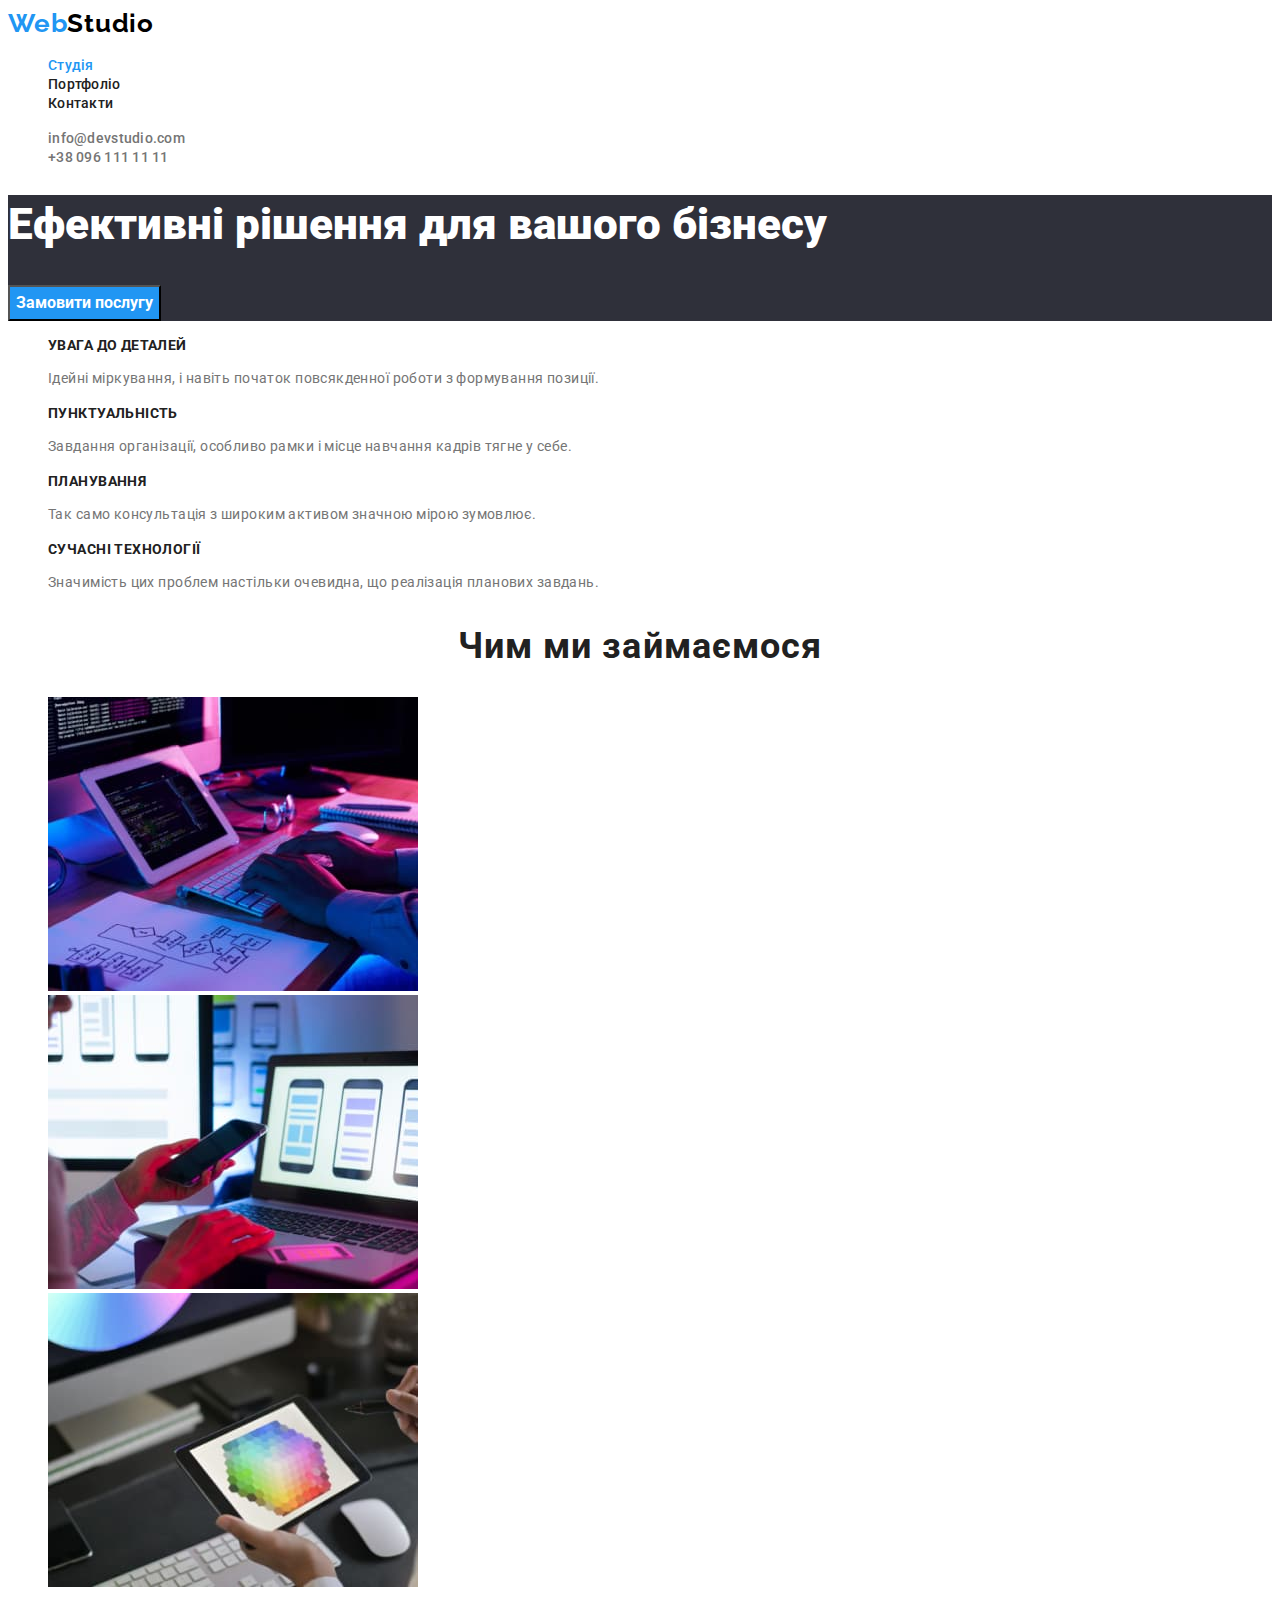
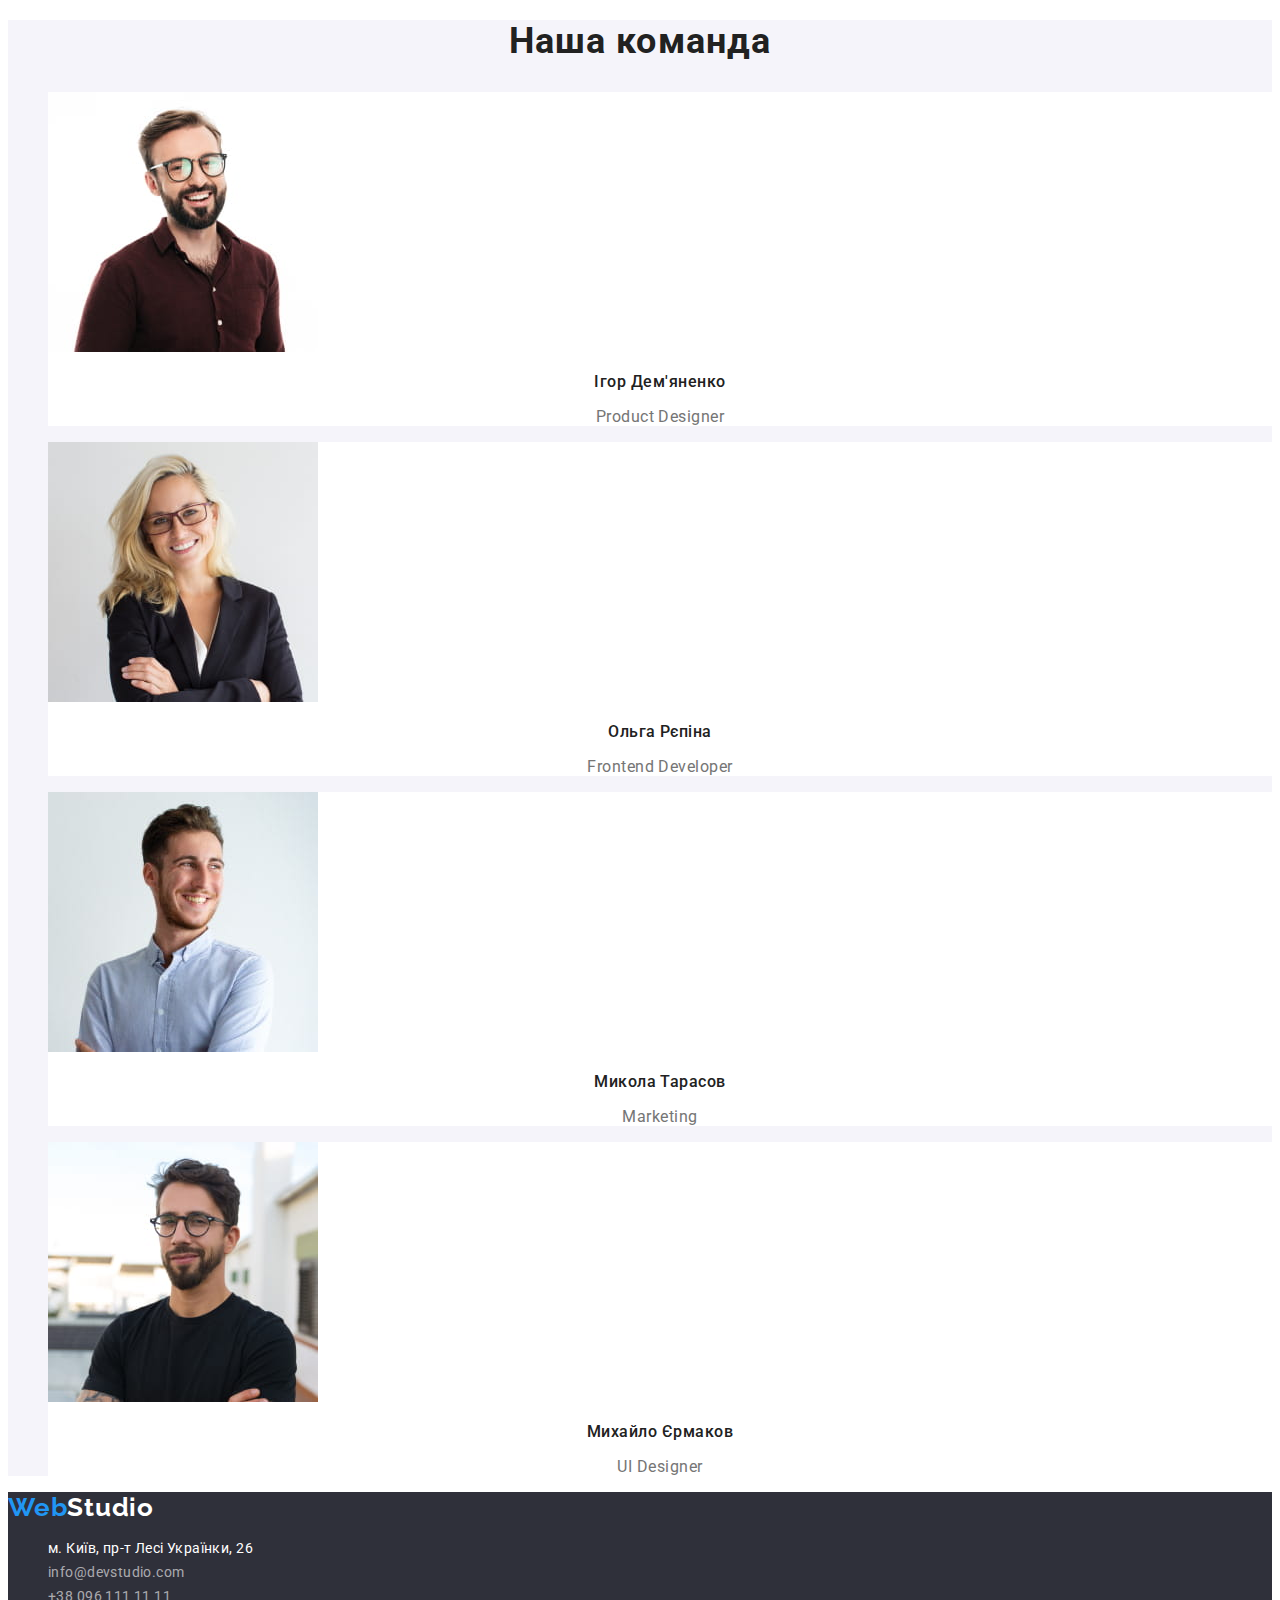
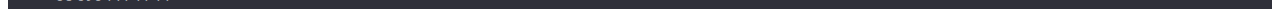
<file: index.html>
<!DOCTYPE html>
<html lang="uk">
  <head>
    <meta charset="UTF-8" />
    <meta http-equiv="X-UA-Compatible" content="IE=edge" />
    <meta name="viewport" content="width=device-width, initial-scale=1.0" />
    <link rel="stylesheet" href="./css/styles.css" />
    <link rel="preconnect" href="https://fonts.googleapis.com" />
    <link rel="preconnect" href="https://fonts.gstatic.com" crossorigin />
    <link
      href="https://fonts.googleapis.com/css2?family=Raleway:wght@700&family=Roboto:wght@400;500;700;900&display=swap"
      rel="stylesheet"
    />
    <title>Студія</title>
  </head>
  <body>
    <header class="header">
      <a href="./index.html" class="logo">
        Web<span class="logo-black">Studio</span></a
      >
      <nav class="site-nav">
        <ul class="site-nav-list">
          <li class="site-nav-item">
            <a class="link-current" href="">Студія</a>
          </li>
          <li class="site-nav-item">
            <a class="link" href="./portfolio.html">Портфоліо</a>
          </li>
          <li class="site-nav-item"><a class="link" href="#">Контакти</a></li>
        </ul>
      </nav>
      <ul class="site-contacts-list">
        <li class="site-contacts-item">
          <a href="mailto:info@devstudio.com" class="mail"
            >info@devstudio.com</a
          >
        </li>
        <li><a href="tel:+380961111111" class="phone">+38 096 111 11 11</a></li>
      </ul>
    </header>
    <main>
      <section class="hero">
        <h1 class="hero-title">Ефективні рішення для вашого бізнесу</h1>
        <button type="button" class="hero-button">Замовити послугу</button>
      </section>
      <section class="features">
        <h2 class="features-title">Особливості</h2>
        <ul class="features-list">
          <li class="features-item">
            <h3 class="features-subtitle">УВАГА ДО ДЕТАЛЕЙ</h3>
            <p class="features-text">
              Ідейні міркування, i навіть початок повсякденної роботи з
              формування позиції.
            </p>
          </li>
          <li class="features-item">
            <h3 class="features-subtitle">ПУНКТУАЛЬНІСТЬ</h3>
            <p class="features-text">
              Завдання організації, особливо рамки i місце навчання кадрів тягне
              y ceбe.
            </p>
          </li>
          <li class="features-item">
            <h3 class="features-subtitle">ПЛАНУВАННЯ</h3>
            <p class="features-text">
              Так само консультація з широким активом значною мірою зумовлює.
            </p>
          </li>
          <li class="features-item">
            <h3 class="features-subtitle">СУЧАСНІ ТЕХНОЛОГІЇ</h3>
            <p class="features-text">
              Значимість цих проблем настільки очевидна, що реалізація планових
              завдань.
            </p>
          </li>
        </ul>
      </section>
      <section class="activities">
        <h2 class="activities-title">Чим ми займаємося</h2>
        <ul class="activities-list">
          <li class="activities-item">
            <img src="./images/img.jpg" alt="процес розробки" width="370" />
          </li>
          <li class="activities-item">
            <img
              src="./images/img2.jpg"
              alt="розробка мобільних додатків"
              width="370"
            />
          </li>
          <li class="activities-item">
            <img src="./images/img3.jpg" alt="розробка дизайну" width="370" />
          </li>
        </ul>
      </section>
      <section class="team">
        <h2 class="team-title">Наша команда</h2>
        <ul class="team-list">
          <li class="team-item">
            <img
              src="./images/imgi.jpg"
              alt="Зображення Ігоря Дем'яненко Product Designer"
              width="270"
            />
            <h3 class="team-subtitle">Ігор Дем'яненко</h3>
            <p class="team-text">Product Designer</p>
          </li>
          <li class="team-item">
            <img
              src="./images/imgo.jpg"
              alt="Зображення Ольги Рєпіної Frontend Developer"
              width="270"
            />
            <h3 class="team-subtitle">Ольга Рєпіна</h3>
            <p class="team-text">Frontend Developer</p>
          </li>
          <li class="team-item">
            <img
              src="./images/imgm.jpg"
              alt="Зображення Миколи Тарасова Marketing"
              width="270"
            />
            <h3 class="team-subtitle">Микола Тарасов</h3>
            <p class="team-text">Marketing</p>
          </li>
          <li class="team-item">
            <img
              src="./images/imgme.jpg"
              alt="Зображення Михайла Єрмакова UI Designer"
              width="270"
            />
            <h3 class="team-subtitle">Михайло Єрмаков</h3>
            <p class="team-text">UI Designer</p>
          </li>
        </ul>
      </section>
    </main>
    <footer class="footer">
      <a href="#" class="logo-footer">
        Web<span class="logo-white">Studio</span>
      </a>
      <address class="address">
        <ul class="addres-list">
          <li class="address-item">
            <a
              class="map-navigation"
              href="https://goo.gl/maps/qJkLGdFSGxie5VtJ8"
              target="_blank"
              rel="nooopener noreferrer"
            >
              <span class="adr-text">м. Київ, пр-т Лесі Українки, 26</span></a
            >
          </li>
          <li class="address-item">
            <a class="mail-footer" href="mailto:info@devstudio.com"
              >info@devstudio.com</a
            >
          </li>
          <li class="address-item">
            <a class="phone-footer" href="tel:+380961111111"
              >+38 096 111 11 11</a
            >
          </li>
        </ul>
      </address>
    </footer>
  </body>
</html>
</file>
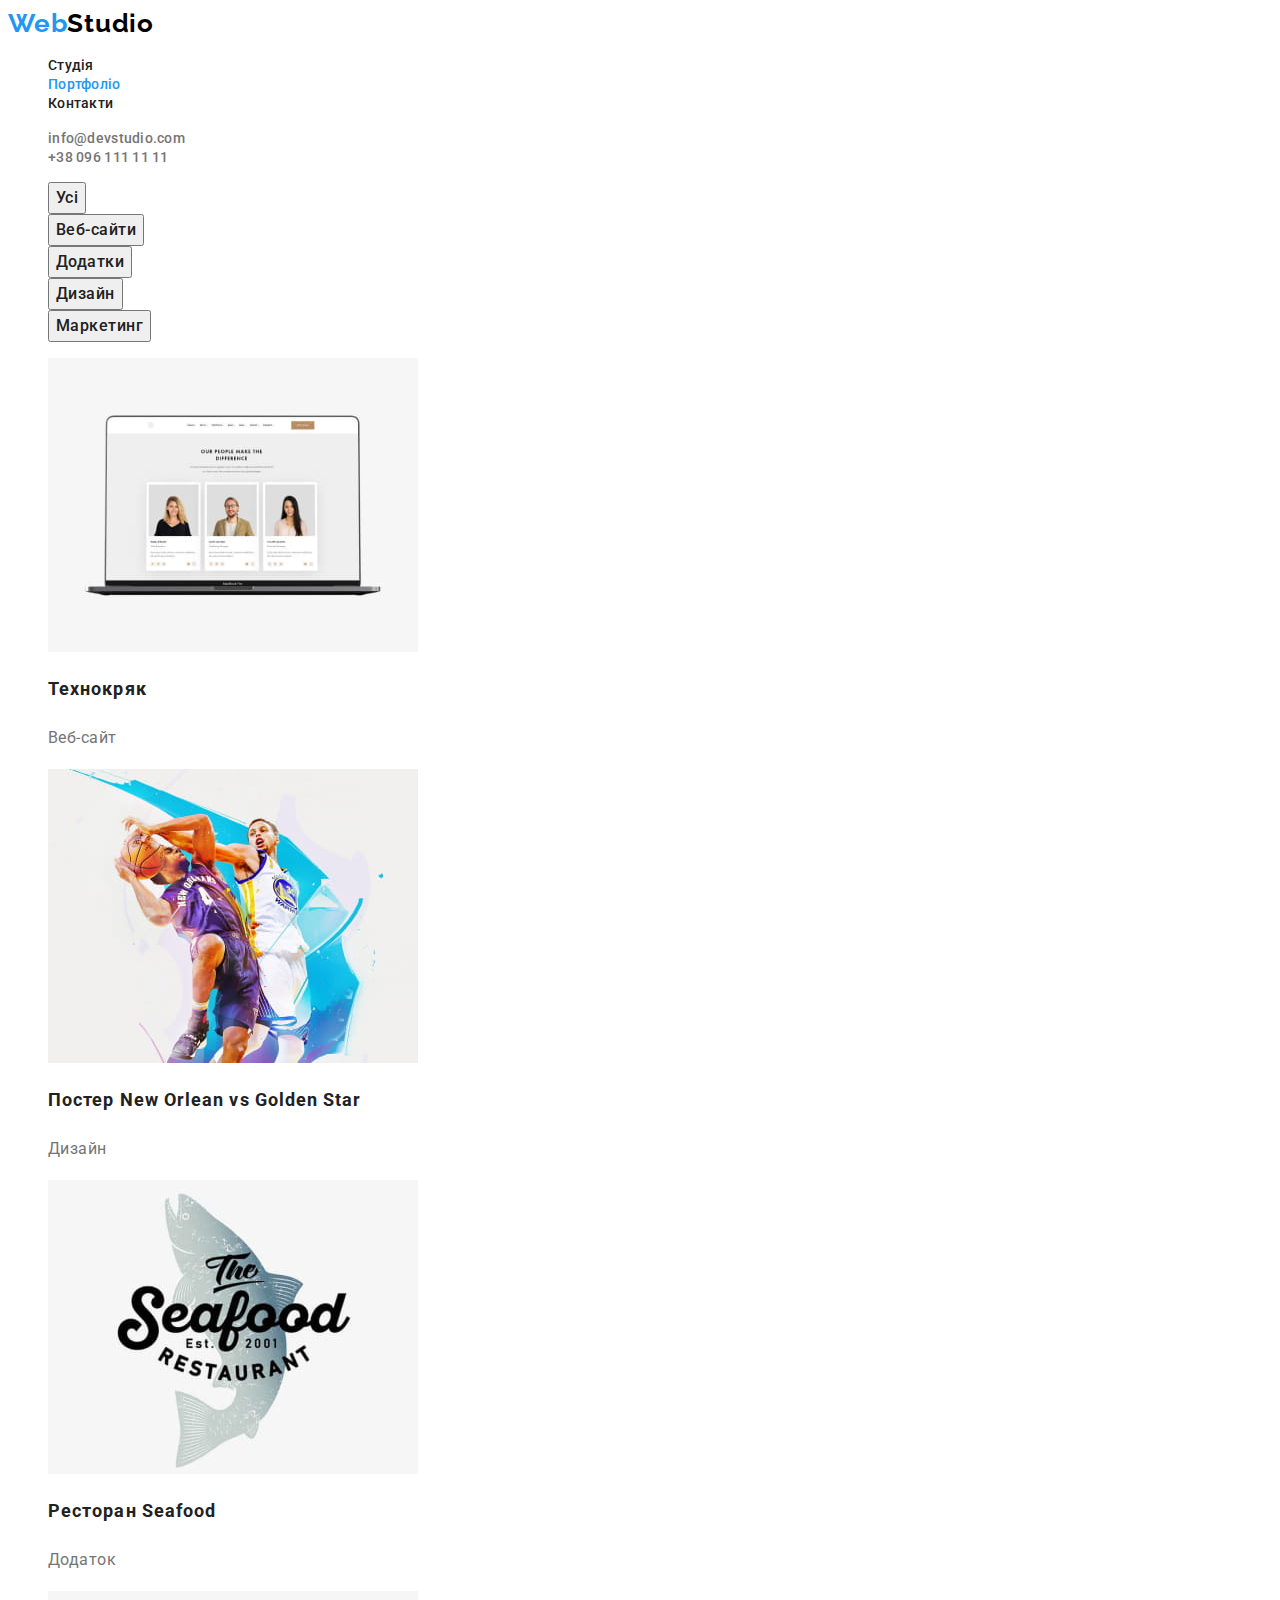
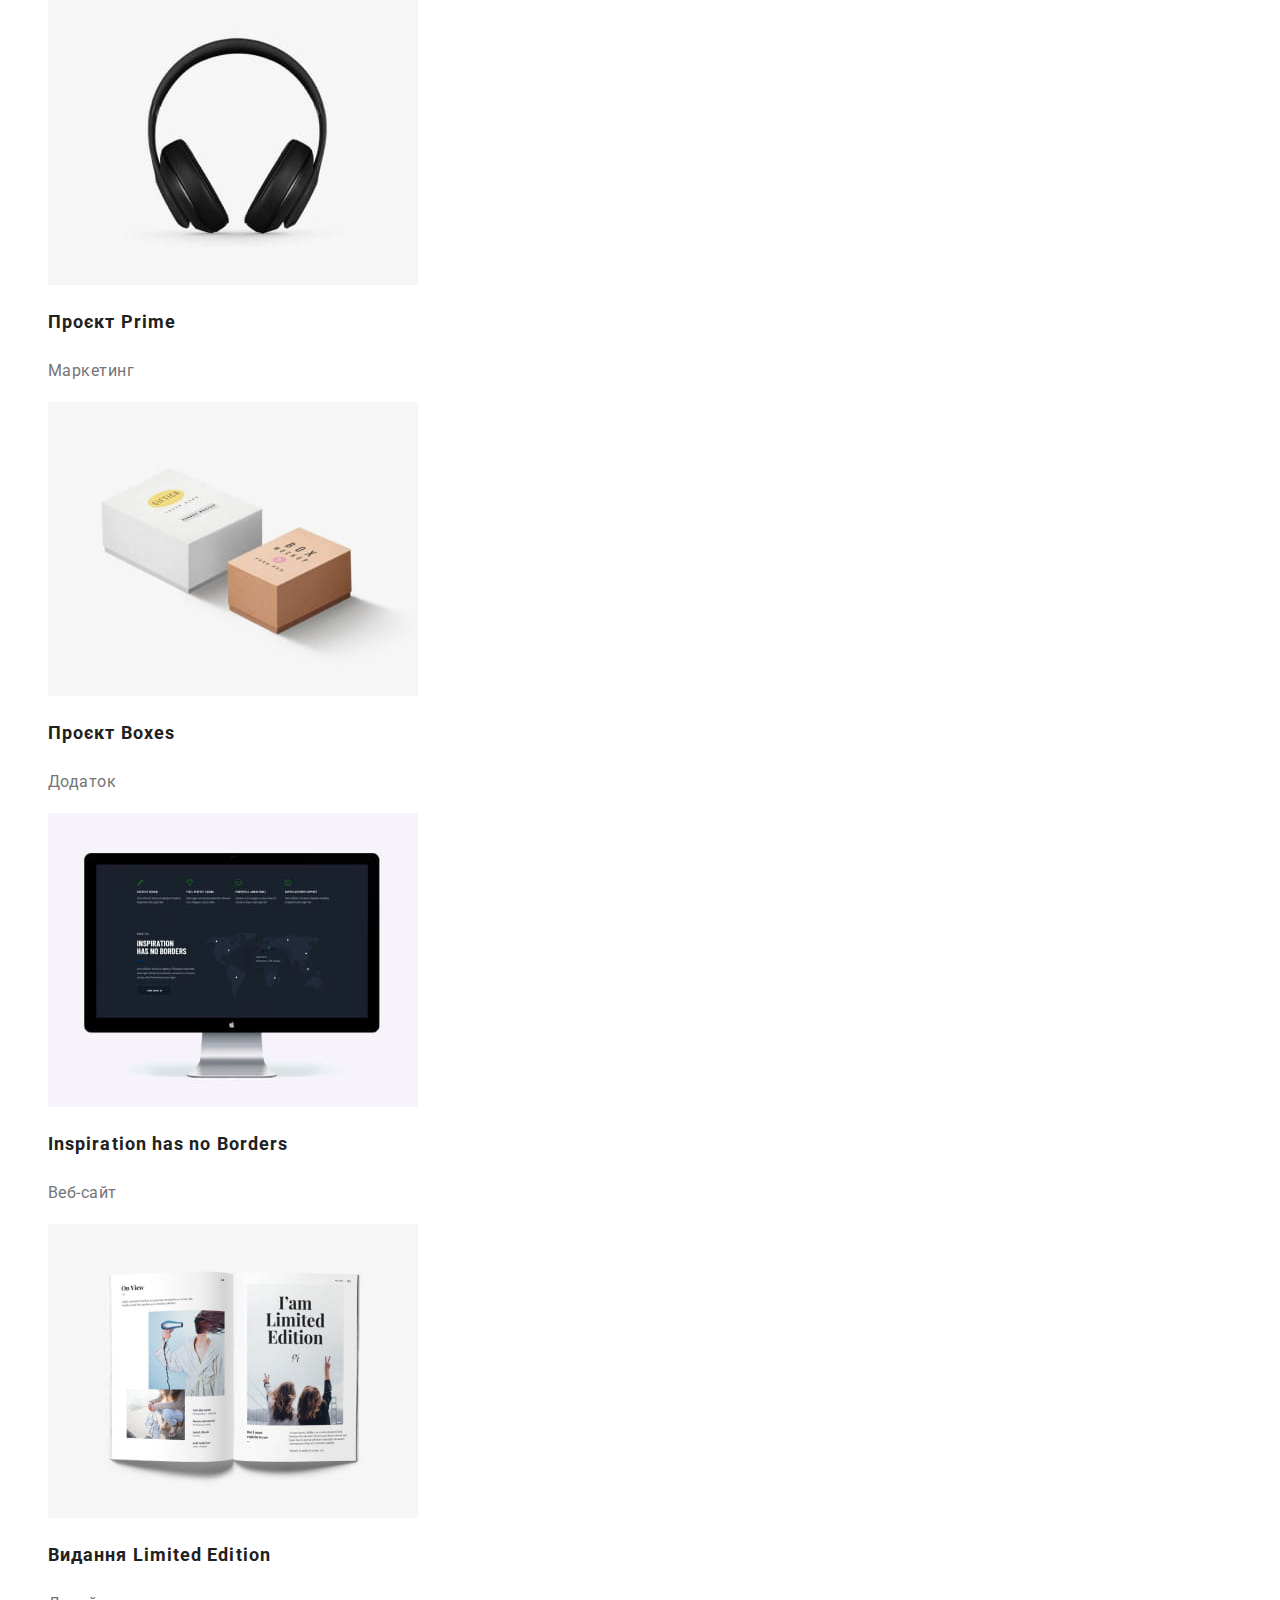
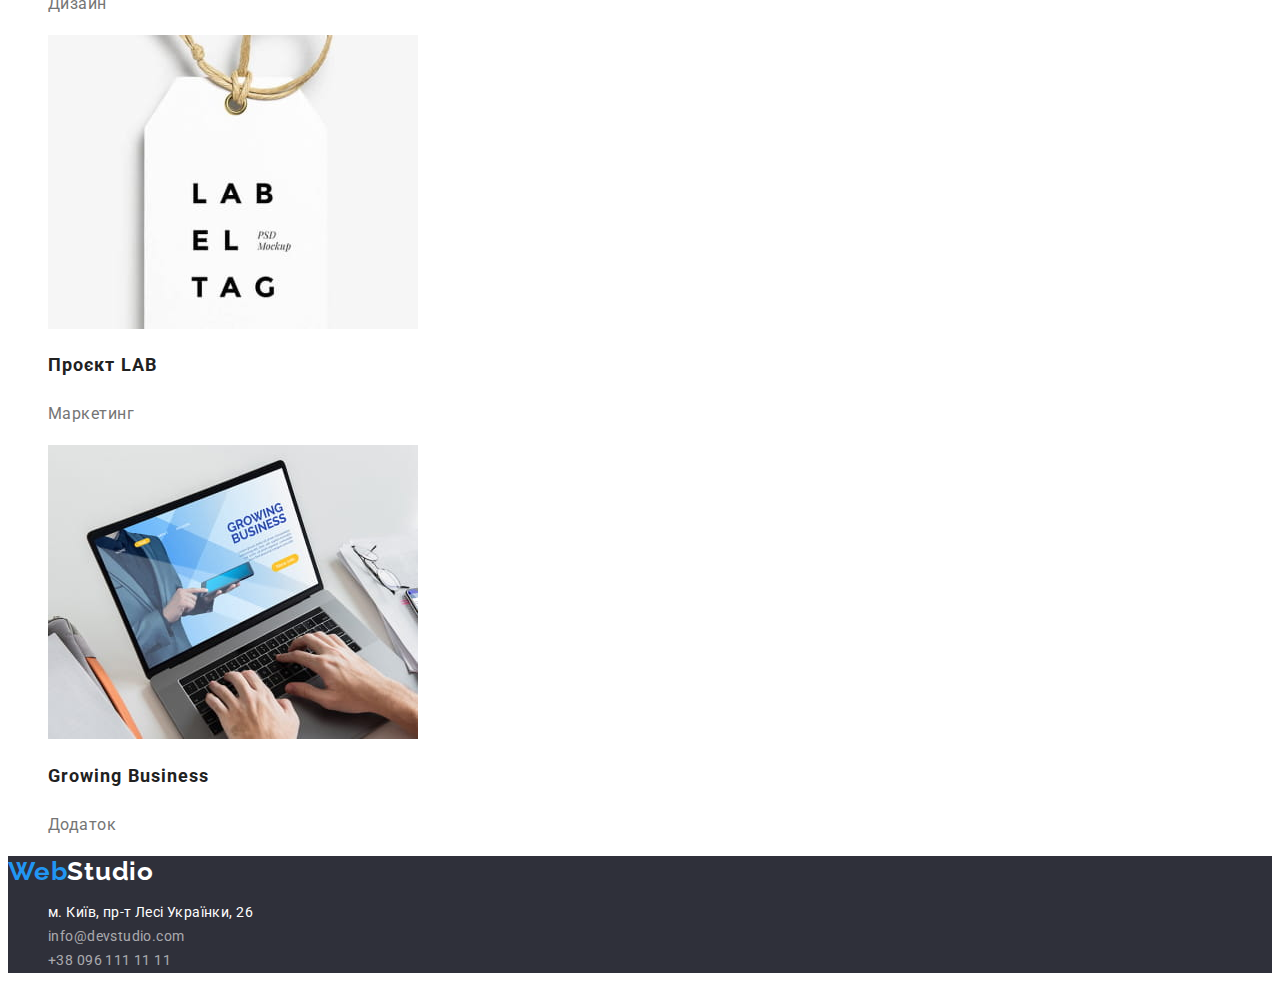
<file: portfolio.html>
<!DOCTYPE html>
<html lang="uk">
  <head>
    <meta charset="UTF-8" />
    <meta http-equiv="X-UA-Compatible" content="IE=edge" />
    <meta name="viewport" content="width=device-width, initial-scale=1.0" />
    <link rel="preconnect" href="https://fonts.googleapis.com" />
    <link rel="preconnect" href="https://fonts.gstatic.com" crossorigin />
    <link
      href="https://fonts.googleapis.com/css2?family=Raleway:wght@700&family=Roboto:wght@400;500;700;900&display=swap"
      rel="stylesheet"
    />
    <link rel="stylesheet" href="./css/styles.css" />
    <title>Студія</title>
  </head>
  <body>
    <header class="header">
      <a href="./index.html" class="logo">
        Web<span class="logo-black">Studio</span>
      </a>
      <nav class="site-nav">
        <ul class="site-nav-list">
          <li><a href="./index.html" class="link">Студія</a></li>
          <li>
            <a href="./portfolio.html" class="link-current">Портфоліо</a>
          </li>
          <li><a href="#" class="link">Контакти</a></li>
        </ul>
      </nav>
      <ul class="site-contacts-list">
        <li class="site-contacts-item">
          <a href="mailto:info@devstudio.com" class="mail"
            >info@devstudio.com</a
          >
        </li>
        <li class="site-contacts-item">
          <a href="tel:+380961111111" class="phone">+38 096 111 11 11</a>
        </li>
      </ul>
    </header>
    <main>
      <section class="main-portfolio">
        <h1 class="portfolio-title">Портфоліо</h1>
        <ul class="portfolio-btn-list">
          <li class="portfolio-item">
            <button type="button" class="portfolio-btn">Усі</button>
          </li>
          <li class="portfolio-item">
            <button type="button" class="portfolio-btn">Веб-сайти</button>
          </li>
          <li class="portfolio-item">
            <button type="button" class="portfolio-btn">Додатки</button>
          </li>
          <li class="portfolio-item">
            <button type="button" class="portfolio-btn">Дизайн</button>
          </li>
          <li class="portfolio-item">
            <button type="button" class="portfolio-btn">Маркетинг</button>
          </li>
        </ul>
        <ul class="examples-list">
          <li class="examples-list-item">
            <a class="examples-link" href="#">
              <img
                src="./images/techno.jpg"
                alt="Приклад вебсайту"
                width="370"
                height="294"
              />
              <h2 class="examples-subtitle">Технокряк</h2>
              <p class="examples-text">Веб-сайт</p>
            </a>
          </li>
          <li class="examples-list-item">
            <a class="examples-link" href="#">
              <img
                src="./images/imgno.jpg"
                alt="Дизайн постера"
                width="370"
                height="294"
              />
              <h2 class="examples-subtitle">
                Постер New Orlean vs Golden Star
              </h2>
              <p class="examples-text">Дизайн</p>
            </a>
          </li>
          <li class="examples-list-item">
            <a class="examples-link" href="#">
              <img
                src="./images/imgseafood.jpg"
                alt="Зразок додатка"
                width="370"
                height="294"
              />
              <h2 class="examples-subtitle">Ресторан Seafood</h2>
              <p class="examples-text">Додаток</p>
            </a>
          </li>
          <li class="examples-list-item">
            <a class="examples-link" href="#">
              <img
                src="./images/imgprime.jpg"
                alt="Маркетинг"
                width="370"
                height="294"
              />
              <h2 class="examples-subtitle">Проєкт Prime</h2>
              <p class="examples-text">Маркетинг</p>
            </a>
          </li>
          <li class="examples-list-item">
            <a class="examples-link" href="#">
              <img
                src="./images/imgboxes.jpg"
                alt="Зразок додатка"
                width="370"
                height="294"
              />
              <h2 class="examples-subtitle">Проєкт Boxes</h2>
              <p class="examples-text">Додаток</p></a
            >
          </li>
          <li class="examples-list-item">
            <a class="examples-link" href="#">
              <img
                src="./images/imginspiration.jpg"
                alt="Зразок веб-сайту"
                width="370"
                height="294"
              />
              <h2 class="examples-subtitle">Inspiration has no Borders</h2>
              <p class="examples-text">Веб-сайт</p></a
            >
          </li>
          <li class="examples-list-item">
            <a class="examples-link" href="#">
              <img
                src="./images/imglimited.jpg"
                alt="Приклад дтзайну"
                width="370"
                height="294"
              />
              <h2 class="examples-subtitle">Видання Limited Edition</h2>
              <p class="examples-text">Дизайн</p></a
            >
          </li>
          <li class="examples-list-item">
            <a class="examples-link" href="#">
              <img
                src="./images/imglab.jpg"
                alt="Зразок маркетингу"
                width="370"
                height="294"
              />
              <h2 class="examples-subtitle">Проєкт LAB</h2>
              <p class="examples-text">Маркетинг</p></a
            >
          </li>
          <li class="examples-list-item">
            <a class="examples-link" href="#">
              <img
                src="./images/imggrowing.jpg"
                alt="Зразок додатку"
                width="370"
                height="294"
              />
              <h2 class="examples-subtitle">Growing Business</h2>
              <p class="examples-text">Додаток</p></a
            >
          </li>
        </ul>
      </section>
    </main>
    <footer class="footer">
      <a href="#" class="logo-footer"
        >Web<span class="logo-white">Studio</span></a
      >
      <address class="address">
        <ul class="address-list">
          <li class="address-item">
            <a
              class="map-navigation"
              href="https://goo.gl/maps/qJkLGdFSGxie5VtJ8"
              target="_blank"
              rel="nooopener noreferrer"
            >
              <span class="adr-text">м. Київ, пр-т Лесі Українки, 26</span>
            </a>
          </li>
          <li class="address-item">
            <a class="mail-footer" href="mailto:info@devstudio.com"
              >info@devstudio.com</a
            >
          </li>
          <li class="address-item">
            <a class="phone-footer" href="tel:+380961111111"
              >+38 096 111 11 11</a
            >
          </li>
        </ul>
      </address>
    </footer>
  </body>
</html>
</file>
<file: css/styles.css>
:root {
  --primary-text-color: #757575;
  --secondary-text-color: #212121;
  --white-color: #ffffff;
  --blue-color: #2196f3;
  --footer-text-colors: rgba(255, 255, 255, 0.6);
  --background-color-hero-footer: #2f303a;
  --main-background-color: #ffffff;
  --backgrount-color-team: #f5f4fa;
  --backgrount-btn-active: #188ce8;
}
/* -----------------BODY------------------------- */
body {
  font-family: "Roboto", sans-serif;
  color: var(--primary-text-color);
  background-color: var(--main-background-color);
}
li {
  list-style-type: none;
}
/* -----------------HEADER--------------------------- */
.header {
  background-color: var(--white-color);
}

.logo {
  font-family: "Raleway", sans-serif;
  font-weight: 700;
  font-size: 26px;
  line-height: 1.1923;
  letter-spacing: 0.03em;
  color: var(--blue-color);
  text-decoration-line: none;
}
.logo-black {
  color: #000000;
}
.link {
  color: var(--secondary-text-color);
  font-weight: 500;
  font-size: 14px;
  line-height: 1.1428;
  letter-spacing: 0.02em;
  text-decoration-line: none;
}
.site-nav .link:hover,
.site-nav .link:focus {
  color: var(--blue-color);
}
.site-nav .link-current {
  color: var(--blue-color);
  text-decoration-line: none;
  font-weight: 500;
  font-size: 14px;
  line-height: 1.1428;
  letter-spacing: 0.02em;
}
.phone,
.mail {
  color: var(--primary-text-color);
  font-weight: 500;
  font-size: 14px;
  line-height: 1.1428;
  letter-spacing: 0.02em;
  text-decoration-line: none;
}

.mail:hover {
  color: var(--blue-color);
}
.phone:hover {
  color: var(--blue-color);
}

.phone:focus {
  color: var(--blue-color);
}
.mail:focus {
  color: var(--blue-color);
}
/* -----------------------SECTION HERO------------------ */
.hero {
  background-color: var(--background-color-hero-footer);
}
.hero-title {
  color: var(--white-color);
  font-family: "Roboto";
  font-weight: 900;
  font-size: 44px;
  line-height: 1.3636;
}
.hero-button {
  color: var(--white-color);
  background-color: var(--blue-color);
  font-family: inherit;
  font-weight: 700;
  font-size: 16px;
  line-height: 1.875;
  cursor: pointer;
}
.hero-button:hover,
.hero-button:focus {
  background-color: var(--backgrount-btn-active);
}
/* ----------------SECTION FEATURES----------------- */
.features-title {
  display: none;
}
.features-subtitle {
  font-size: 14px;
  line-height: 1.1428;
  letter-spacing: 0.03em;
  text-transform: uppercase;

  color: var(--secondary-text-color);
}
.features-text {
  font-size: 14px;
  line-height: 1.7142;
  letter-spacing: 0.03em;
  color: var(--primary-text-color);
}
/* ------------SECTION ACTIVITIES----------------------- */
.activities-title {
  font-size: 36px;
  line-height: 1.1666;
  text-align: center;
  letter-spacing: 0.03em;

  color: var(--secondary-text-color);
}
/* -------------SECTION OUR TEAM---------------------------- */
.team {
  background-color: var(--backgrount-color-team);
}
.team-title {
  font-size: 36px;
  line-height: 1.1666;
  text-align: center;
  letter-spacing: 0.03em;

  color: var(--secondary-text-color);
}
.team-list > .team-item {
  background-color: var(--white-color);
}
.team-subtitle {
  font-weight: 500;
  font-size: 16px;
  line-height: 1.1875;
  text-align: center;
  letter-spacing: 0.03em;

  color: var(--secondary-text-color);
}
.team-text {
  font-size: 16px;
  line-height: 1.1875;
  text-align: center;
  letter-spacing: 0.03em;
}
/* ---------------FOOTER--------------------- */
.footer {
  background-color: var(--background-color-hero-footer);
}
.logo-footer {
  font-family: "Raleway", sans-serif;
  font-weight: 700;
  font-size: 26px;
  line-height: 1.1923;
  letter-spacing: 0.03em;
  text-decoration-line: none;

  color: var(--blue-color);
}
.logo-white {
  color: var(--white-color);
}
.address {
  font-family: "Roboto";
  font-style: normal;
  font-size: 14px;
  line-height: 1.7142;
  letter-spacing: 0.03em;
}
.adr-text {
  color: var(--white-color);
}
.map-navigation {
  text-decoration-line: none;
}
.adr-text:hover,
.adr-text:focus {
  color: var(--blue-color);
}
.address-item > .phone-footer {
  color: var(--footer-text-colors);
  text-decoration: none;
}
.address-item > .mail-footer {
  color: var(--footer-text-colors);
  text-decoration-line: none;
}
.mail-footer:hover {
  color: var(--blue-color);
}
.phone-footer:hover {
  color: var(--blue-color);
}
/* --------------PORTFOLIO-------------- */
.main-portfolio {
  background-color: var(--main-background-color);
}
.portfolio-title {
  display: none;
}
.portfolio-btn {
  font-family: inherit;
  font-weight: 500;
  font-size: 16px;
  line-height: 1.625;

  text-align: center;
  letter-spacing: 0.03em;
  cursor: pointer;

  color: var(--secondary-text-color);
}
.portfolio-btn:hover,
.portfolio-btn:focus {
  color: var(--white-color);
  background-color: var(--blue-color);
}

.examples-list-item {
  background-color: var(--white-color);
}
.examples-subtitle {
  font-size: 18px;
  line-height: 2;
  letter-spacing: 0.06em;
  color: var(--secondary-text-color);
}
.examples-link {
  text-decoration: none;
}
.examples-text {
  color: var(--primary-text-color);
  font-size: 16px;
  line-height: 1.875;
  letter-spacing: 0.03em;
}
</file>
